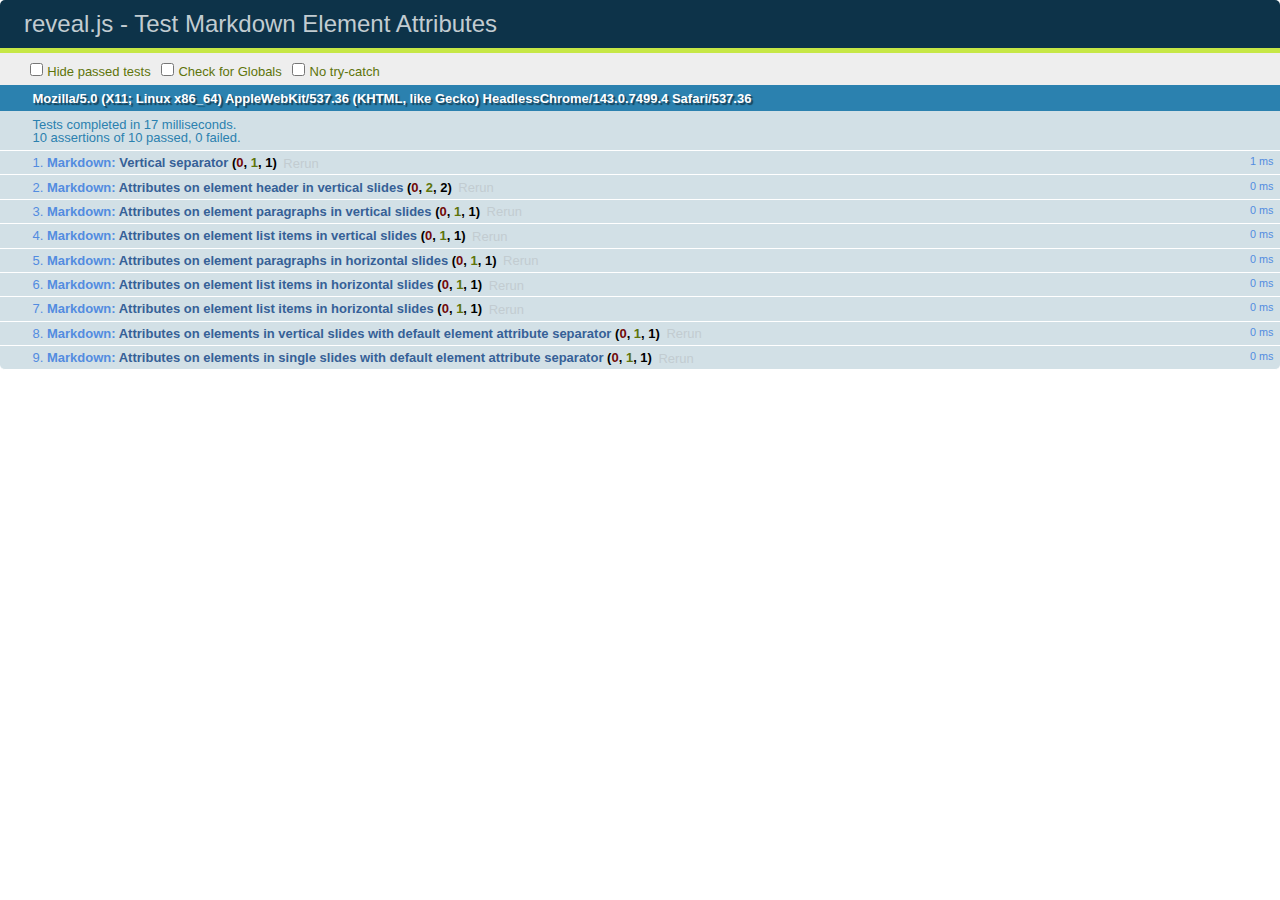
<file: test/test-markdown-element-attributes.html>
<!doctype html>
<html lang="en">

	<head>
		<meta charset="utf-8">

		<title>reveal.js - Test Markdown Element Attributes</title>

		<link rel="stylesheet" href="../css/reveal.css">
		<link rel="stylesheet" href="qunit-1.12.0.css">
	</head>

	<body style="overflow: auto;">

		<div id="qunit"></div>
		<div id="qunit-fixture"></div>

		<div class="reveal" style="display: none;">

			<div class="slides">

				<!-- <section data-markdown="example.md" data-separator="^\n\n\n" data-separator-vertical="^\n\n"></section> -->

				<!-- Slides are separated by newline + three dashes + newline, vertical slides identical but two dashes -->
				<section data-markdown data-separator="^\n---\n$" data-separator-vertical="^\n--\n$" data-element-attributes="{_\s*?([^}]+?)}">>
					<script type="text/template">
						## Slide 1.1
						<!-- {_class="fragment fade-out" data-fragment-index="1"} -->

						--

						## Slide 1.2
						<!-- {_class="fragment shrink"} -->

						Paragraph 1
						<!-- {_class="fragment grow"} -->

						Paragraph 2
						<!-- {_class="fragment grow"} -->

						- list item 1 <!-- {_class="fragment grow"} -->
						- list item 2 <!-- {_class="fragment grow"} -->
						- list item 3 <!-- {_class="fragment grow"} -->


						---

						## Slide 2


						Paragraph 1.2  
						multi-line <!-- {_class="fragment highlight-red"} -->

						Paragraph 2.2 <!-- {_class="fragment highlight-red"} -->

						Paragraph 2.3 <!-- {_class="fragment highlight-red"} -->

						Paragraph 2.4 <!-- {_class="fragment highlight-red"} -->

						- list item 1 <!-- {_class="fragment highlight-green"} -->
						- list item 2<!-- {_class="fragment highlight-green"} -->
						- list item 3<!-- {_class="fragment highlight-green"} -->
						- list item 4
						<!-- {_class="fragment highlight-green"} -->
						- list item 5<!-- {_class="fragment highlight-green"} -->

						Test

						![Example Picture](examples/assets/image2.png)
						<!-- {_class="reveal stretch"} -->

					</script>
				</section>



				<section 	data-markdown data-separator="^\n\n\n"
									data-separator-vertical="^\n\n"
									data-separator-notes="^Note:"
									data-charset="utf-8">
					<script type="text/template">
						# Test attributes in Markdown with default separator
						## Slide 1 Def <!-- .element: class="fragment highlight-red" data-fragment-index="1" -->


						## Slide 2 Def
						<!-- .element: class="fragment highlight-red" -->

					</script>
				</section>

				<section data-markdown>
				  <script type="text/template">
					## Hello world
					A paragraph
					<!-- .element: class="fragment highlight-blue" -->
				  </script>
				</section>

				<section data-markdown>
				  <script type="text/template">
					## Hello world

					Multiple  
					Line
					<!-- .element: class="fragment highlight-blue" -->
				  </script>
				</section>

				<section data-markdown>
				  <script type="text/template">
					## Hello world

					Test<!-- .element: class="fragment highlight-blue" -->

					More Test
				  </script>
				</section>


			</div>

		</div>

		<script src="../lib/js/head.min.js"></script>
		<script src="../js/reveal.js"></script>
		<script src="../plugin/markdown/marked.js"></script>
		<script src="../plugin/markdown/markdown.js"></script>
		<script src="qunit-1.12.0.js"></script>

		<script src="test-markdown-element-attributes.js"></script>

	</body>
</html>
</file>
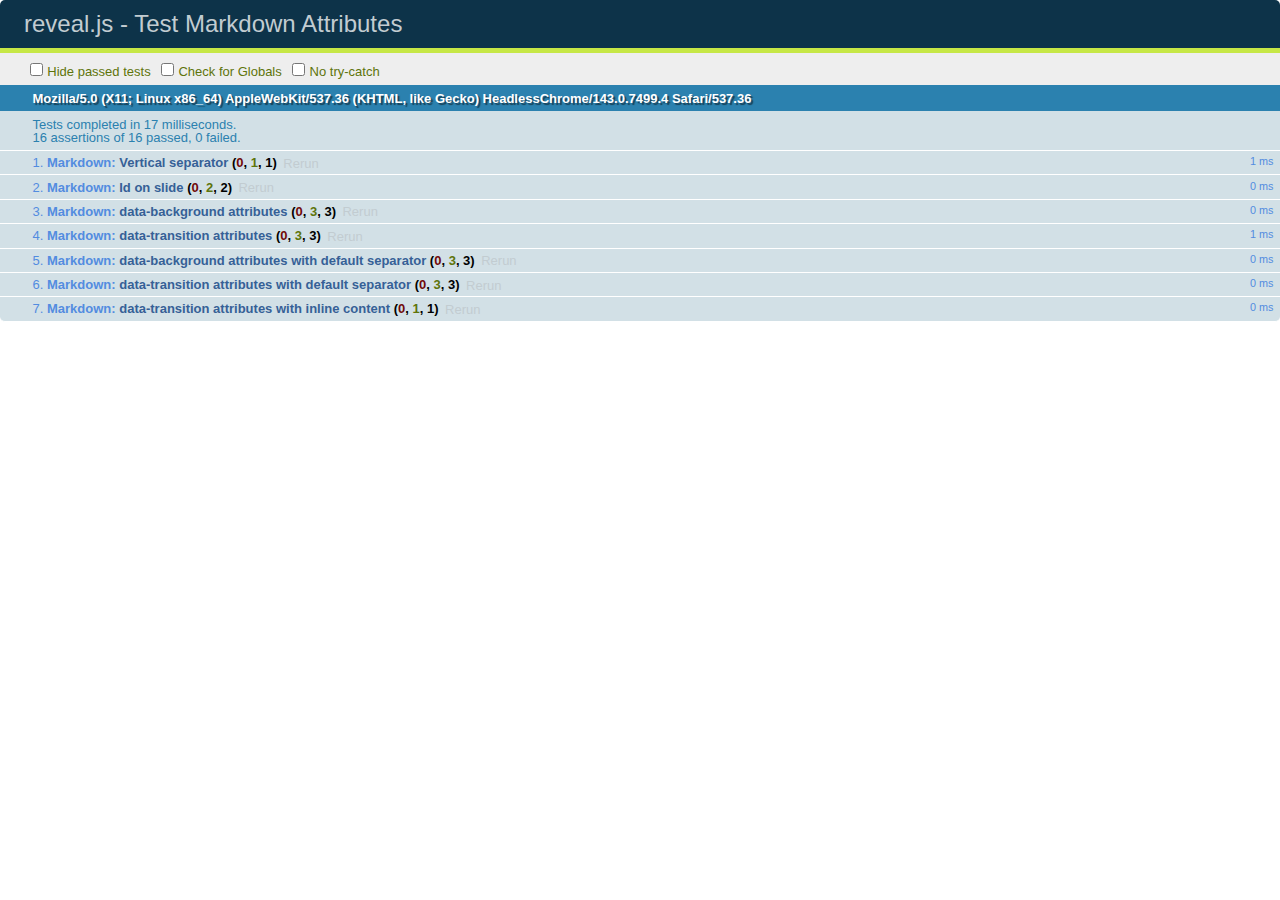
<file: test/test-markdown-slide-attributes.html>
<!doctype html>
<html lang="en">

	<head>
		<meta charset="utf-8">

		<title>reveal.js - Test Markdown Attributes</title>

		<link rel="stylesheet" href="../css/reveal.css">
		<link rel="stylesheet" href="qunit-1.12.0.css">
	</head>

	<body style="overflow: auto;">

		<div id="qunit"></div>
		<div id="qunit-fixture"></div>

		<div class="reveal" style="display: none;">

			<div class="slides">

				<!-- <section data-markdown="example.md" data-separator="^\n\n\n" data-separator-vertical="^\n\n"></section> -->

				<!-- Slides are separated by three lines, vertical slides by two lines, attributes are one any line starting with (spaces and) two dashes -->
				<section 	data-markdown data-separator="^\n\n\n"
									data-separator-vertical="^\n\n"
									data-separator-notes="^Note:"
									data-attributes="--\s(.*?)$"
									data-charset="utf-8">
					<script type="text/template">
						# Test attributes in Markdown
						## Slide 1



						## Slide 2
						<!-- -- id="slide2" data-transition="zoom" data-background="#A0C66B" -->


						## Slide 2.1
						<!-- -- data-background="#ff0000" data-transition="fade" -->


						## Slide 2.2
						[Link to Slide2](#/slide2)



						## Slide 3
						<!-- -- data-transition="zoom" data-background="#C6916B" -->



						## Slide 4
					</script>
				</section>

				<section 	data-markdown data-separator="^\n\n\n"
									data-separator-vertical="^\n\n"
									data-separator-notes="^Note:"
									data-charset="utf-8">
					<script type="text/template">
						# Test attributes in Markdown with default separator
						## Slide 1 Def



						## Slide 2 Def
						<!-- .slide: id="slide2def" data-transition="concave" data-background="#A7C66B" -->


						## Slide 2.1 Def
						<!-- .slide: data-background="#f70000" data-transition="page" -->


						## Slide 2.2 Def
						[Link to Slide2](#/slide2def)



						## Slide 3 Def
						<!-- .slide: data-transition="concave" data-background="#C7916B" -->



						## Slide 4
					</script>
				</section>

				<section data-markdown>
					<script type="text/template">
						<!-- .slide: data-background="#ff0000" -->
						## Hello world
					</script>
				</section>

				<section data-markdown>
					<script type="text/template">
						## Hello world
						<!-- .slide: data-background="#ff0000" -->
					</script>
				</section>

				<section data-markdown>
					<script type="text/template">
						## Hello world

						Test
						<!-- .slide: data-background="#ff0000" -->

						More Test
					</script>
				</section>

			</div>

		</div>

		<script src="../lib/js/head.min.js"></script>
		<script src="../js/reveal.js"></script>
		<script src="../plugin/markdown/marked.js"></script>
		<script src="../plugin/markdown/markdown.js"></script>
		<script src="qunit-1.12.0.js"></script>

		<script src="test-markdown-slide-attributes.js"></script>

	</body>
</html>
</file>
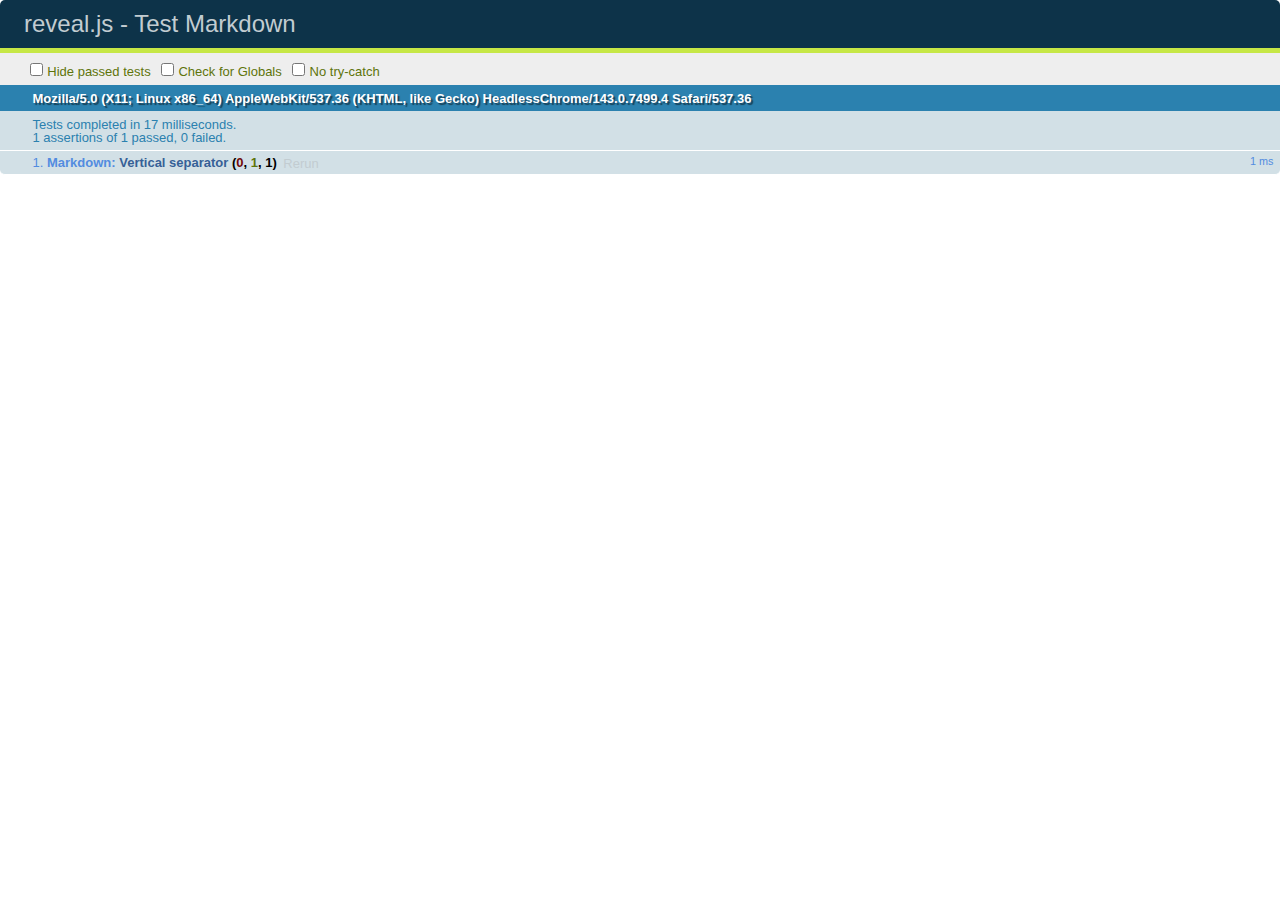
<file: test/test-markdown.html>
<!doctype html>
<html lang="en">

	<head>
		<meta charset="utf-8">

		<title>reveal.js - Test Markdown</title>

		<link rel="stylesheet" href="../css/reveal.css">
		<link rel="stylesheet" href="qunit-1.12.0.css">
	</head>

	<body style="overflow: auto;">

		<div id="qunit"></div>
  		<div id="qunit-fixture"></div>

		<div class="reveal" style="display: none;">

			<div class="slides">

				<!-- <section data-markdown="example.md" data-separator="^\n\n\n" data-separator-vertical="^\n\n"></section> -->

				<!-- Slides are separated by newline + three dashes + newline, vertical slides identical but two dashes -->
				<section data-markdown data-separator="^\n---\n$" data-separator-vertical="^\n--\n$">
					<script type="text/template">
						## Slide 1.1

						--

						## Slide 1.2

						---

						## Slide 2
					</script>
				</section>

			</div>

		</div>

		<script src="../lib/js/head.min.js"></script>
		<script src="../js/reveal.js"></script>
		<script src="../plugin/markdown/marked.js"></script>
		<script src="../plugin/markdown/markdown.js"></script>
		<script src="qunit-1.12.0.js"></script>

		<script src="test-markdown.js"></script>

	</body>
</html>
</file>
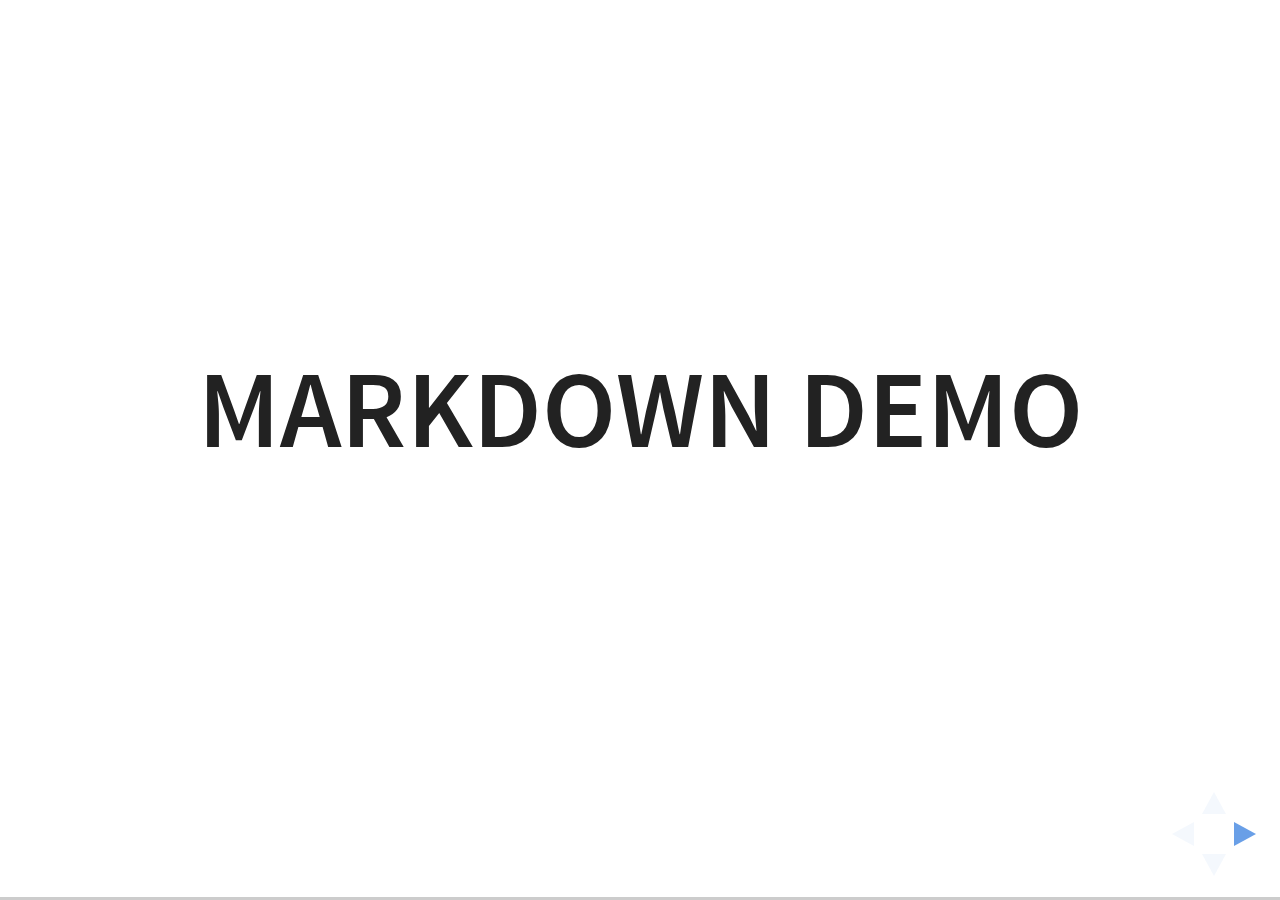
<file: plugin/markdown/example.html>
<!doctype html>
<html lang="en">

	<head>
		<meta charset="utf-8">

		<title>reveal.js - Markdown Demo</title>

		<link rel="stylesheet" href="../../css/reveal.css">
		<link rel="stylesheet" href="../../css/theme/white.css" id="theme">

        <link rel="stylesheet" href="../../lib/css/zenburn.css">
	</head>

	<body>

		<div class="reveal">

			<div class="slides">

                <!-- Use external markdown resource, separate slides by three newlines; vertical slides by two newlines -->
                <section data-markdown="example.md" data-separator="^\n\n\n" data-separator-vertical="^\n\n"></section>

                <!-- Slides are separated by three dashes (quick 'n dirty regular expression) -->
                <section data-markdown data-separator="---">
                    <script type="text/template">
                        ## Demo 1
                        Slide 1
                        ---
                        ## Demo 1
                        Slide 2
                        ---
                        ## Demo 1
                        Slide 3
                    </script>
                </section>

                <!-- Slides are separated by newline + three dashes + newline, vertical slides identical but two dashes -->
                <section data-markdown data-separator="^\n---\n$" data-separator-vertical="^\n--\n$">
                    <script type="text/template">
                        ## Demo 2
                        Slide 1.1

                        --

                        ## Demo 2
                        Slide 1.2

                        ---

                        ## Demo 2
                        Slide 2
                    </script>
                </section>

                <!-- No "extra" slides, since there are no separators defined (so they'll become horizontal rulers) -->
                <section data-markdown>
                    <script type="text/template">
                        A

                        ---

                        B

                        ---

                        C
                    </script>
                </section>

                <!-- Slide attributes -->
                <section data-markdown>
                    <script type="text/template">
                        <!-- .slide: data-background="#000000" -->
                        ## Slide attributes
                    </script>
                </section>

                <!-- Element attributes -->
                <section data-markdown>
                    <script type="text/template">
                        ## Element attributes
                        - Item 1 <!-- .element: class="fragment" data-fragment-index="2" -->
                        - Item 2 <!-- .element: class="fragment" data-fragment-index="1" -->
                    </script>
                </section>

                <!-- Code -->
                <section data-markdown>
                    <script type="text/template">
                        ```php
                        public function foo()
                        {
                            $foo = array(
                                'bar' => 'bar'
                            )
                        }
                        ```
                    </script>
                </section>

            </div>
		</div>

		<script src="../../lib/js/head.min.js"></script>
		<script src="../../js/reveal.js"></script>

		<script>

			Reveal.initialize({
				controls: true,
				progress: true,
				history: true,
				center: true,

				// Optional libraries used to extend on reveal.js
				dependencies: [
					{ src: '../../lib/js/classList.js', condition: function() { return !document.body.classList; } },
					{ src: 'marked.js', condition: function() { return !!document.querySelector( '[data-markdown]' ); } },
                    { src: 'markdown.js', condition: function() { return !!document.querySelector( '[data-markdown]' ); } },
                    { src: '../highlight/highlight.js', async: true, callback: function() { hljs.initHighlightingOnLoad(); } },
					{ src: '../notes/notes.js' }
				]
			});

		</script>

	</body>
</html>
</file>
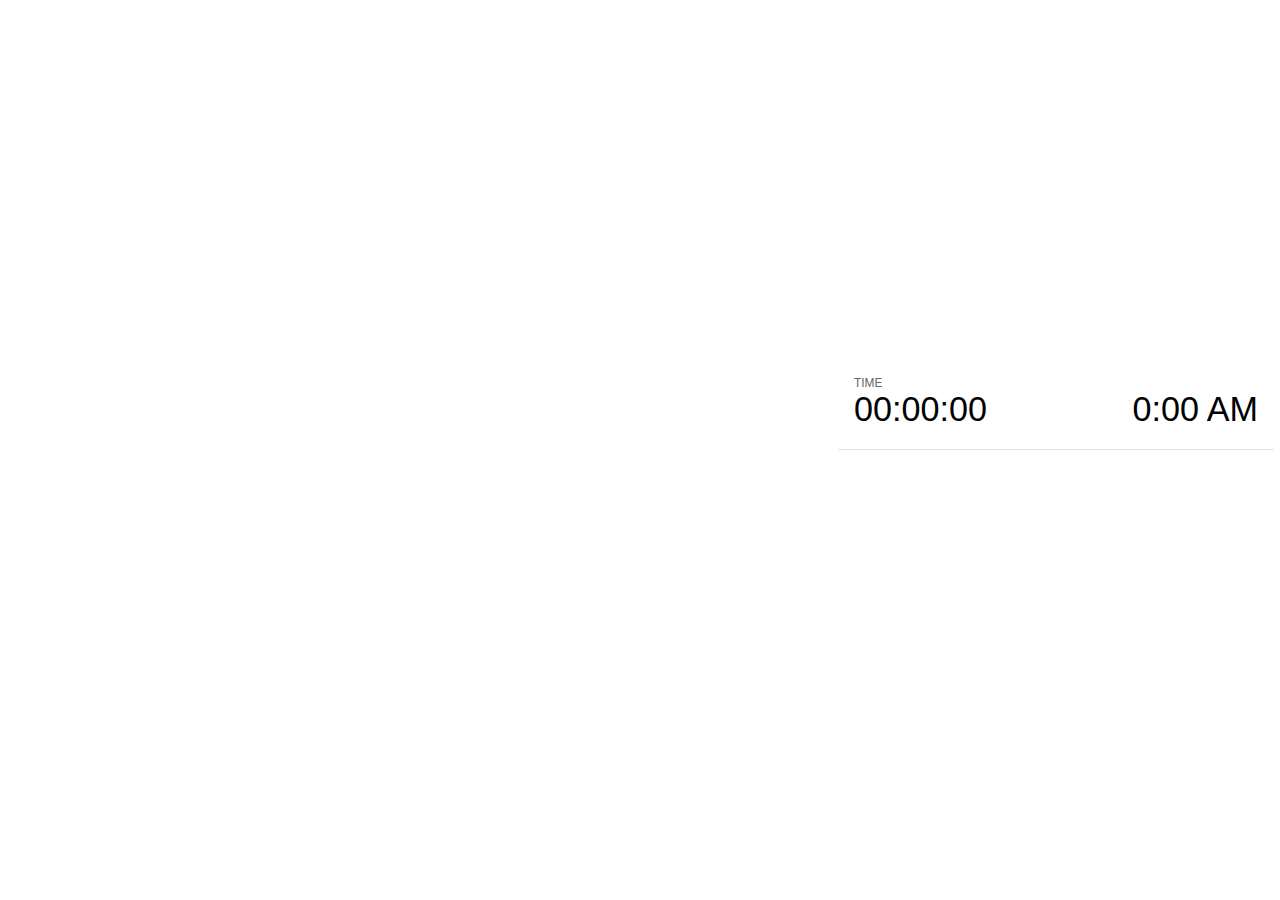
<file: plugin/notes/notes.html>
<!doctype html>
<html lang="en">
	<head>
		<meta charset="utf-8">

		<title>reveal.js - Slide Notes</title>

		<style>
			body {
				font-family: Helvetica;
			}

			#current-slide,
			#upcoming-slide,
			#speaker-controls {
				padding: 6px;
				box-sizing: border-box;
				-moz-box-sizing: border-box;
			}

			#current-slide iframe,
			#upcoming-slide iframe {
				width: 100%;
				height: 100%;
				border: 1px solid #ddd;
			}

			#current-slide .label,
			#upcoming-slide .label {
				position: absolute;
				top: 10px;
				left: 10px;
				font-weight: bold;
				font-size: 14px;
				z-index: 2;
				color: rgba( 255, 255, 255, 0.9 );
			}

			#current-slide {
				position: absolute;
				width: 65%;
				height: 100%;
				top: 0;
				left: 0;
				padding-right: 0;
			}

			#upcoming-slide {
				position: absolute;
				width: 35%;
				height: 40%;
				right: 0;
				top: 0;
			}

			#speaker-controls {
				position: absolute;
				top: 40%;
				right: 0;
				width: 35%;
				height: 60%;
				overflow: auto;

				font-size: 18px;
			}

				.speaker-controls-time.hidden,
				.speaker-controls-notes.hidden {
					display: none;
				}

				.speaker-controls-time .label,
				.speaker-controls-notes .label {
					text-transform: uppercase;
					font-weight: normal;
					font-size: 0.66em;
					color: #666;
					margin: 0;
				}

				.speaker-controls-time {
					border-bottom: 1px solid rgba( 200, 200, 200, 0.5 );
					margin-bottom: 10px;
					padding: 10px 16px;
					padding-bottom: 20px;
					cursor: pointer;
				}

				.speaker-controls-time .reset-button {
					opacity: 0;
					float: right;
					color: #666;
					text-decoration: none;
				}
				.speaker-controls-time:hover .reset-button {
					opacity: 1;
				}

				.speaker-controls-time .timer,
				.speaker-controls-time .clock {
					width: 50%;
					font-size: 1.9em;
				}

				.speaker-controls-time .timer {
					float: left;
				}

				.speaker-controls-time .clock {
					float: right;
					text-align: right;
				}

				.speaker-controls-time span.mute {
					color: #bbb;
				}

				.speaker-controls-notes {
					padding: 10px 16px;
				}

				.speaker-controls-notes .value {
					margin-top: 5px;
					line-height: 1.4;
					font-size: 1.2em;
				}

			.clear {
				clear: both;
			}

			@media screen and (max-width: 1080px) {
				#speaker-controls {
					font-size: 16px;
				}
			}

			@media screen and (max-width: 900px) {
				#speaker-controls {
					font-size: 14px;
				}
			}

			@media screen and (max-width: 800px) {
				#speaker-controls {
					font-size: 12px;
				}
			}

		</style>
	</head>

	<body>

		<div id="current-slide"></div>
		<div id="upcoming-slide"><span class="label">UPCOMING:</span></div>
		<div id="speaker-controls">
			<div class="speaker-controls-time">
				<h4 class="label">Time <span class="reset-button">Click to Reset</span></h4>
				<div class="clock">
					<span class="clock-value">0:00 AM</span>
				</div>
				<div class="timer">
					<span class="hours-value">00</span><span class="minutes-value">:00</span><span class="seconds-value">:00</span>
				</div>
				<div class="clear"></div>
			</div>

			<div class="speaker-controls-notes hidden">
				<h4 class="label">Notes</h4>
				<div class="value"></div>
			</div>
		</div>

		<script src="../../plugin/markdown/marked.js"></script>
		<script>

			(function() {

				var notes,
					notesValue,
					currentState,
					currentSlide,
					upcomingSlide,
					connected = false;

				window.addEventListener( 'message', function( event ) {

					var data = JSON.parse( event.data );

					// Messages sent by the notes plugin inside of the main window
					if( data && data.namespace === 'reveal-notes' ) {
						if( data.type === 'connect' ) {
							handleConnectMessage( data );
						}
						else if( data.type === 'state' ) {
							handleStateMessage( data );
						}
					}
					// Messages sent by the reveal.js inside of the current slide preview
					else if( data && data.namespace === 'reveal' ) {
						if( /ready/.test( data.eventName ) ) {
							// Send a message back to notify that the handshake is complete
							window.opener.postMessage( JSON.stringify({ namespace: 'reveal-notes', type: 'connected'} ), '*' );
						}
						else if( /slidechanged|fragmentshown|fragmenthidden|overviewshown|overviewhidden|paused|resumed/.test( data.eventName ) && currentState !== JSON.stringify( data.state ) ) {
							window.opener.postMessage( JSON.stringify({ method: 'setState', args: [ data.state ]} ), '*' );
						}
					}

				} );

				/**
				 * Called when the main window is trying to establish a
				 * connection.
				 */
				function handleConnectMessage( data ) {

					if( connected === false ) {
						connected = true;

						setupIframes( data );
						setupKeyboard();
						setupNotes();
						setupTimer();
					}

				}

				/**
				 * Called when the main window sends an updated state.
				 */
				function handleStateMessage( data ) {

					// Store the most recently set state to avoid circular loops
					// applying the same state
					currentState = JSON.stringify( data.state );

					// No need for updating the notes in case of fragment changes
					if ( data.notes ) {
						notes.classList.remove( 'hidden' );
						notesValue.style.whiteSpace = data.whitespace;
						if( data.markdown ) {
							notesValue.innerHTML = marked( data.notes );
						}
						else {
							notesValue.innerHTML = data.notes;
						}
					}
					else {
						notes.classList.add( 'hidden' );
					}

					// Update the note slides
					currentSlide.contentWindow.postMessage( JSON.stringify({ method: 'setState', args: [ data.state ] }), '*' );
					upcomingSlide.contentWindow.postMessage( JSON.stringify({ method: 'setState', args: [ data.state ] }), '*' );
					upcomingSlide.contentWindow.postMessage( JSON.stringify({ method: 'next' }), '*' );

				}

				// Limit to max one state update per X ms
				handleStateMessage = debounce( handleStateMessage, 200 );

				/**
				 * Forward keyboard events to the current slide window.
				 * This enables keyboard events to work even if focus
				 * isn't set on the current slide iframe.
				 */
				function setupKeyboard() {

					document.addEventListener( 'keydown', function( event ) {
						currentSlide.contentWindow.postMessage( JSON.stringify({ method: 'triggerKey', args: [ event.keyCode ] }), '*' );
					} );

				}

				/**
				 * Creates the preview iframes.
				 */
				function setupIframes( data ) {

					var params = [
						'receiver',
						'progress=false',
						'history=false',
						'transition=none',
						'autoSlide=0',
						'backgroundTransition=none'
					].join( '&' );

					var hash = '#/' + data.state.indexh + '/' + data.state.indexv;
					var currentURL = data.url + '?' + params + '&postMessageEvents=true' + hash;
					var upcomingURL = data.url + '?' + params + '&controls=false' + hash;

					currentSlide = document.createElement( 'iframe' );
					currentSlide.setAttribute( 'width', 1280 );
					currentSlide.setAttribute( 'height', 1024 );
					currentSlide.setAttribute( 'src', currentURL );
					document.querySelector( '#current-slide' ).appendChild( currentSlide );

					upcomingSlide = document.createElement( 'iframe' );
					upcomingSlide.setAttribute( 'width', 640 );
					upcomingSlide.setAttribute( 'height', 512 );
					upcomingSlide.setAttribute( 'src', upcomingURL );
					document.querySelector( '#upcoming-slide' ).appendChild( upcomingSlide );

				}

				/**
				 * Setup the notes UI.
				 */
				function setupNotes() {

					notes = document.querySelector( '.speaker-controls-notes' );
					notesValue = document.querySelector( '.speaker-controls-notes .value' );

				}

				/**
				 * Create the timer and clock and start updating them
				 * at an interval.
				 */
				function setupTimer() {

					var start = new Date(),
						timeEl = document.querySelector( '.speaker-controls-time' ),
						clockEl = timeEl.querySelector( '.clock-value' ),
						hoursEl = timeEl.querySelector( '.hours-value' ),
						minutesEl = timeEl.querySelector( '.minutes-value' ),
						secondsEl = timeEl.querySelector( '.seconds-value' );

					function _updateTimer() {

						var diff, hours, minutes, seconds,
							now = new Date();

						diff = now.getTime() - start.getTime();
						hours = Math.floor( diff / ( 1000 * 60 * 60 ) );
						minutes = Math.floor( ( diff / ( 1000 * 60 ) ) % 60 );
						seconds = Math.floor( ( diff / 1000 ) % 60 );

						clockEl.innerHTML = now.toLocaleTimeString( 'en-US', { hour12: true, hour: '2-digit', minute:'2-digit' } );
						hoursEl.innerHTML = zeroPadInteger( hours );
						hoursEl.className = hours > 0 ? '' : 'mute';
						minutesEl.innerHTML = ':' + zeroPadInteger( minutes );
						minutesEl.className = minutes > 0 ? '' : 'mute';
						secondsEl.innerHTML = ':' + zeroPadInteger( seconds );

					}

					// Update once directly
					_updateTimer();

					// Then update every second
					setInterval( _updateTimer, 1000 );

					timeEl.addEventListener( 'click', function() {
						start = new Date();
						_updateTimer();
						return false;
					} );

				}

				function zeroPadInteger( num ) {

					var str = '00' + parseInt( num );
					return str.substring( str.length - 2 );

				}

				/**
				 * Limits the frequency at which a function can be called.
				 */
				function debounce( fn, ms ) {

					var lastTime = 0,
						timeout;

					return function() {

						var args = arguments;
						var context = this;

						clearTimeout( timeout );

						var timeSinceLastCall = Date.now() - lastTime;
						if( timeSinceLastCall > ms ) {
							fn.apply( context, args );
							lastTime = Date.now();
						}
						else {
							timeout = setTimeout( function() {
								fn.apply( context, args );
								lastTime = Date.now();
							}, ms - timeSinceLastCall );
						}

					}

				}

			})();

		</script>
	</body>
</html>
</file>
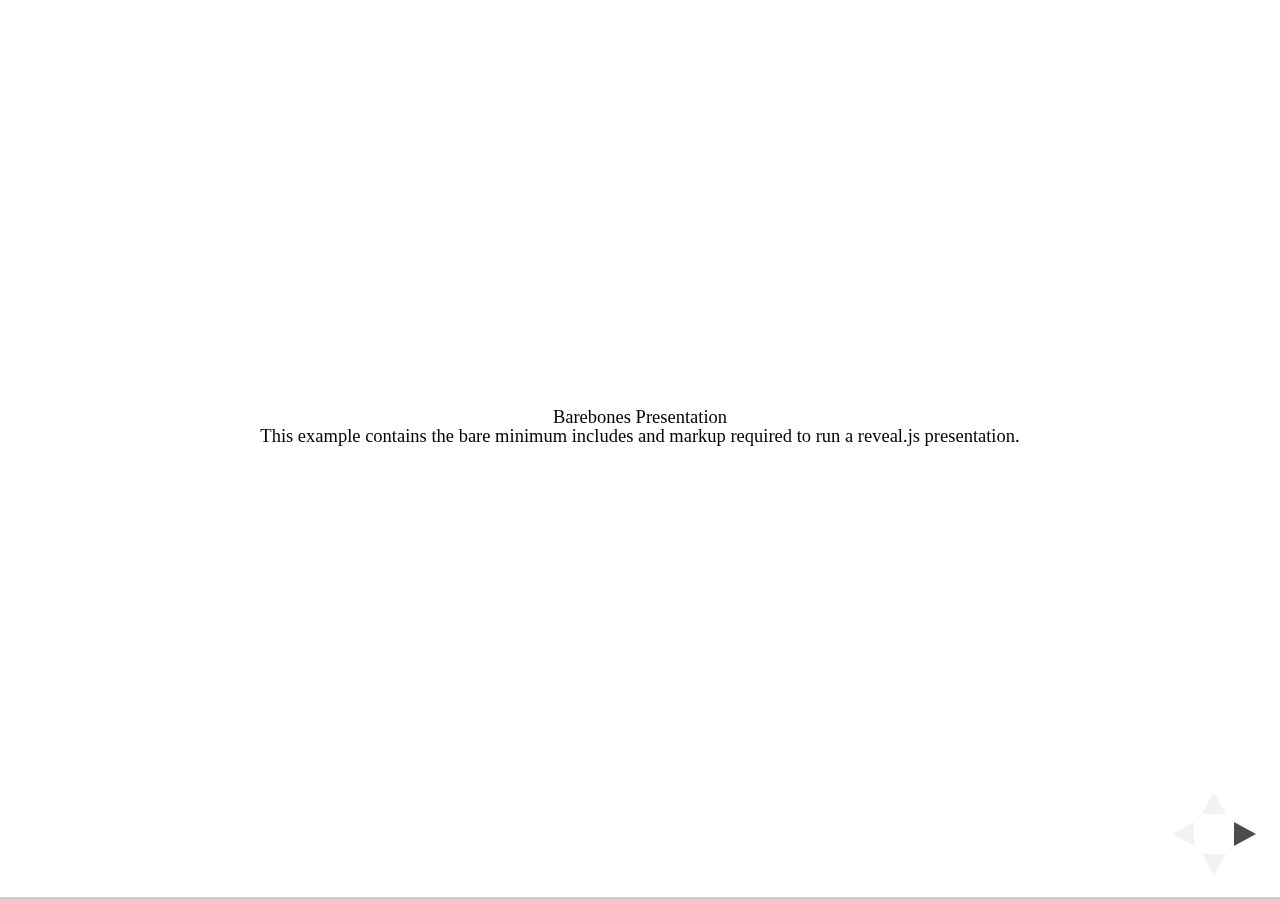
<file: test/examples/barebones.html>
<!doctype html>
<html lang="en">

	<head>
		<meta charset="utf-8">

		<title>reveal.js - Barebones</title>

		<link rel="stylesheet" href="../../css/reveal.css">
	</head>

	<body>

		<div class="reveal">

			<div class="slides">

				<section>
					<h2>Barebones Presentation</h2>
					<p>This example contains the bare minimum includes and markup required to run a reveal.js presentation.</p>
				</section>

				<section>
					<h2>No Theme</h2>
					<p>There's no theme included, so it will fall back on browser defaults.</p>
				</section>

			</div>

		</div>

		<script src="../../js/reveal.js"></script>

		<script>

			Reveal.initialize();

		</script>

	</body>
</html>
</file>
<file: css/theme/white.css>
/**
 * White theme for reveal.js. This is the opposite of the 'black' theme.
 *
 * Copyright (C) 2015 Hakim El Hattab, http://hakim.se
 */
@import url(../../lib/font/source-sans-pro/source-sans-pro.css);
section.has-dark-background, section.has-dark-background h1, section.has-dark-background h2, section.has-dark-background h3, section.has-dark-background h4, section.has-dark-background h5, section.has-dark-background h6 {
  color: #fff; }

/*********************************************
 * GLOBAL STYLES
 *********************************************/
body {
  background: #fff;
  background-color: #fff; }

.reveal {
  font-family: "Source Sans Pro", Helvetica, sans-serif;
  font-size: 38px;
  font-weight: normal;
  color: #222; }

::selection {
  color: #fff;
  background: #98bdef;
  text-shadow: none; }

.reveal .slides > section,
.reveal .slides > section > section {
  line-height: 1.3;
  font-weight: inherit; }

/*********************************************
 * HEADERS
 *********************************************/
.reveal h1,
.reveal h2,
.reveal h3,
.reveal h4,
.reveal h5,
.reveal h6 {
  margin: 0 0 20px 0;
  color: #222;
  font-family: "Source Sans Pro", Helvetica, sans-serif;
  font-weight: 600;
  line-height: 1.2;
  letter-spacing: normal;
  text-transform: uppercase;
  text-shadow: none;
  word-wrap: break-word; }

.reveal h1 {
  font-size: 2.5em; }

.reveal h2 {
  font-size: 1.6em; }

.reveal h3 {
  font-size: 1.3em; }

.reveal h4 {
  font-size: 1em; }

.reveal h1 {
  text-shadow: none; }

/*********************************************
 * OTHER
 *********************************************/
.reveal p {
  margin: 20px 0;
  line-height: 1.3; }

/* Ensure certain elements are never larger than the slide itself */
.reveal img,
.reveal video,
.reveal iframe {
  max-width: 95%;
  max-height: 95%; }

.reveal strong,
.reveal b {
  font-weight: bold; }

.reveal em {
  font-style: italic; }

.reveal ol,
.reveal dl,
.reveal ul {
  display: inline-block;
  text-align: left;
  margin: 0 0 0 1em; }

.reveal ol {
  list-style-type: decimal; }

.reveal ul {
  list-style-type: disc; }

.reveal ul ul {
  list-style-type: square; }

.reveal ul ul ul {
  list-style-type: circle; }

.reveal ul ul,
.reveal ul ol,
.reveal ol ol,
.reveal ol ul {
  display: block;
  margin-left: 40px; }

.reveal dt {
  font-weight: bold; }

.reveal dd {
  margin-left: 40px; }

.reveal q,
.reveal blockquote {
  quotes: none; }

.reveal blockquote {
  display: block;
  position: relative;
  width: 70%;
  margin: 20px auto;
  padding: 5px;
  font-style: italic;
  background: rgba(255, 255, 255, 0.05);
  box-shadow: 0px 0px 2px rgba(0, 0, 0, 0.2); }

.reveal blockquote p:first-child,
.reveal blockquote p:last-child {
  display: inline-block; }

.reveal q {
  font-style: italic; }

.reveal pre {
  display: block;
  position: relative;
  width: 90%;
  margin: 20px auto;
  text-align: left;
  font-size: 0.55em;
  font-family: monospace;
  line-height: 1.2em;
  word-wrap: break-word;
  box-shadow: 0px 0px 6px rgba(0, 0, 0, 0.3); }

.reveal code {
  font-family: monospace; }

.reveal pre code {
  display: block;
  padding: 5px;
  overflow: auto;
  max-height: 400px;
  word-wrap: normal; }

.reveal table {
  margin: auto;
  border-collapse: collapse;
  border-spacing: 0; }

.reveal table th {
  font-weight: bold; }

.reveal table th,
.reveal table td {
  text-align: left;
  padding: 0.2em 0.5em 0.2em 0.5em;
  border-bottom: 1px solid; }

.reveal table th[align="center"],
.reveal table td[align="center"] {
  text-align: center; }

.reveal table th[align="right"],
.reveal table td[align="right"] {
  text-align: right; }

.reveal table tr:last-child td {
  border-bottom: none; }

.reveal sup {
  vertical-align: super; }

.reveal sub {
  vertical-align: sub; }

.reveal small {
  display: inline-block;
  font-size: 0.6em;
  line-height: 1.2em;
  vertical-align: top; }

.reveal small * {
  vertical-align: top; }

/*********************************************
 * LINKS
 *********************************************/
.reveal a {
  color: #2a76dd;
  text-decoration: none;
  -webkit-transition: color 0.15s ease;
  -moz-transition: color 0.15s ease;
  transition: color 0.15s ease; }

.reveal a:hover {
  color: #6ca0e8;
  text-shadow: none;
  border: none; }

.reveal .roll span:after {
  color: #fff;
  background: #1a53a1; }

/*********************************************
 * IMAGES
 *********************************************/
.reveal section img {
  margin: 15px 0px;
  background: rgba(255, 255, 255, 0.12);
  border: 4px solid #222;
  box-shadow: 0 0 10px rgba(0, 0, 0, 0.15); }

.reveal section img.plain {
  border: 0;
  box-shadow: none; }

.reveal a img {
  -webkit-transition: all 0.15s linear;
  -moz-transition: all 0.15s linear;
  transition: all 0.15s linear; }

.reveal a:hover img {
  background: rgba(255, 255, 255, 0.2);
  border-color: #2a76dd;
  box-shadow: 0 0 20px rgba(0, 0, 0, 0.55); }

/*********************************************
 * NAVIGATION CONTROLS
 *********************************************/
.reveal .controls .navigate-left,
.reveal .controls .navigate-left.enabled {
  border-right-color: #2a76dd; }

.reveal .controls .navigate-right,
.reveal .controls .navigate-right.enabled {
  border-left-color: #2a76dd; }

.reveal .controls .navigate-up,
.reveal .controls .navigate-up.enabled {
  border-bottom-color: #2a76dd; }

.reveal .controls .navigate-down,
.reveal .controls .navigate-down.enabled {
  border-top-color: #2a76dd; }

.reveal .controls .navigate-left.enabled:hover {
  border-right-color: #6ca0e8; }

.reveal .controls .navigate-right.enabled:hover {
  border-left-color: #6ca0e8; }

.reveal .controls .navigate-up.enabled:hover {
  border-bottom-color: #6ca0e8; }

.reveal .controls .navigate-down.enabled:hover {
  border-top-color: #6ca0e8; }

/*********************************************
 * PROGRESS BAR
 *********************************************/
.reveal .progress {
  background: rgba(0, 0, 0, 0.2); }

.reveal .progress span {
  background: #2a76dd;
  -webkit-transition: width 800ms cubic-bezier(0.26, 0.86, 0.44, 0.985);
  -moz-transition: width 800ms cubic-bezier(0.26, 0.86, 0.44, 0.985);
  transition: width 800ms cubic-bezier(0.26, 0.86, 0.44, 0.985); }
</file>
<file: lib/css/zenburn.css>
/*
Zenburn style from voldmar.ru (c) Vladimir Epifanov <voldmar@voldmar.ru>
based on dark.css by Ivan Sagalaev
*/

.hljs {
  display: block;
  overflow-x: auto;
  padding: 0.5em;
  background: #3f3f3f;
  color: #dcdcdc;
  -webkit-text-size-adjust: none;
}

.hljs-keyword,
.hljs-tag,
.css .hljs-class,
.css .hljs-id,
.lisp .hljs-title,
.nginx .hljs-title,
.hljs-request,
.hljs-status,
.clojure .hljs-attribute {
  color: #e3ceab;
}

.django .hljs-template_tag,
.django .hljs-variable,
.django .hljs-filter .hljs-argument {
  color: #dcdcdc;
}

.hljs-number,
.hljs-date {
  color: #8cd0d3;
}

.dos .hljs-envvar,
.dos .hljs-stream,
.hljs-variable,
.apache .hljs-sqbracket,
.hljs-name {
  color: #efdcbc;
}

.dos .hljs-flow,
.diff .hljs-change,
.python .exception,
.python .hljs-built_in,
.hljs-literal,
.tex .hljs-special {
  color: #efefaf;
}

.diff .hljs-chunk,
.hljs-subst {
  color: #8f8f8f;
}

.dos .hljs-keyword,
.hljs-decorator,
.hljs-title,
.hljs-type,
.diff .hljs-header,
.ruby .hljs-class .hljs-parent,
.apache .hljs-tag,
.nginx .hljs-built_in,
.tex .hljs-command,
.hljs-prompt {
  color: #efef8f;
}

.dos .hljs-winutils,
.ruby .hljs-symbol,
.ruby .hljs-symbol .hljs-string,
.ruby .hljs-string {
  color: #dca3a3;
}

.diff .hljs-deletion,
.hljs-string,
.hljs-tag .hljs-value,
.hljs-preprocessor,
.hljs-pragma,
.hljs-built_in,
.smalltalk .hljs-class,
.smalltalk .hljs-localvars,
.smalltalk .hljs-array,
.css .hljs-rule .hljs-value,
.hljs-attr_selector,
.hljs-pseudo,
.apache .hljs-cbracket,
.tex .hljs-formula,
.coffeescript .hljs-attribute {
  color: #cc9393;
}

.hljs-shebang,
.diff .hljs-addition,
.hljs-comment,
.hljs-annotation,
.hljs-pi,
.hljs-doctype {
  color: #7f9f7f;
}

.coffeescript .javascript,
.javascript .xml,
.tex .hljs-formula,
.xml .javascript,
.xml .vbscript,
.xml .css,
.xml .hljs-cdata {
  opacity: 0.5;
}
</file>
<file: test/qunit-1.12.0.css>
/**
 * QUnit v1.12.0 - A JavaScript Unit Testing Framework
 *
 * http://qunitjs.com
 *
 * Copyright 2012 jQuery Foundation and other contributors
 * Released under the MIT license.
 * http://jquery.org/license
 */

/** Font Family and Sizes */

#qunit-tests, #qunit-header, #qunit-banner, #qunit-testrunner-toolbar, #qunit-userAgent, #qunit-testresult {
	font-family: "Helvetica Neue Light", "HelveticaNeue-Light", "Helvetica Neue", Calibri, Helvetica, Arial, sans-serif;
}

#qunit-testrunner-toolbar, #qunit-userAgent, #qunit-testresult, #qunit-tests li { font-size: small; }
#qunit-tests { font-size: smaller; }


/** Resets */

#qunit-tests, #qunit-header, #qunit-banner, #qunit-userAgent, #qunit-testresult, #qunit-modulefilter {
	margin: 0;
	padding: 0;
}


/** Header */

#qunit-header {
	padding: 0.5em 0 0.5em 1em;

	color: #8699a4;
	background-color: #0d3349;

	font-size: 1.5em;
	line-height: 1em;
	font-weight: normal;

	border-radius: 5px 5px 0 0;
	-moz-border-radius: 5px 5px 0 0;
	-webkit-border-top-right-radius: 5px;
	-webkit-border-top-left-radius: 5px;
}

#qunit-header a {
	text-decoration: none;
	color: #c2ccd1;
}

#qunit-header a:hover,
#qunit-header a:focus {
	color: #fff;
}

#qunit-testrunner-toolbar label {
	display: inline-block;
	padding: 0 .5em 0 .1em;
}

#qunit-banner {
	height: 5px;
}

#qunit-testrunner-toolbar {
	padding: 0.5em 0 0.5em 2em;
	color: #5E740B;
	background-color: #eee;
	overflow: hidden;
}

#qunit-userAgent {
	padding: 0.5em 0 0.5em 2.5em;
	background-color: #2b81af;
	color: #fff;
	text-shadow: rgba(0, 0, 0, 0.5) 2px 2px 1px;
}

#qunit-modulefilter-container {
	float: right;
}

/** Tests: Pass/Fail */

#qunit-tests {
	list-style-position: inside;
}

#qunit-tests li {
	padding: 0.4em 0.5em 0.4em 2.5em;
	border-bottom: 1px solid #fff;
	list-style-position: inside;
}

#qunit-tests.hidepass li.pass, #qunit-tests.hidepass li.running  {
	display: none;
}

#qunit-tests li strong {
	cursor: pointer;
}

#qunit-tests li a {
	padding: 0.5em;
	color: #c2ccd1;
	text-decoration: none;
}
#qunit-tests li a:hover,
#qunit-tests li a:focus {
	color: #000;
}

#qunit-tests li .runtime {
	float: right;
	font-size: smaller;
}

.qunit-assert-list {
	margin-top: 0.5em;
	padding: 0.5em;

	background-color: #fff;

	border-radius: 5px;
	-moz-border-radius: 5px;
	-webkit-border-radius: 5px;
}

.qunit-collapsed {
	display: none;
}

#qunit-tests table {
	border-collapse: collapse;
	margin-top: .2em;
}

#qunit-tests th {
	text-align: right;
	vertical-align: top;
	padding: 0 .5em 0 0;
}

#qunit-tests td {
	vertical-align: top;
}

#qunit-tests pre {
	margin: 0;
	white-space: pre-wrap;
	word-wrap: break-word;
}

#qunit-tests del {
	background-color: #e0f2be;
	color: #374e0c;
	text-decoration: none;
}

#qunit-tests ins {
	background-color: #ffcaca;
	color: #500;
	text-decoration: none;
}

/*** Test Counts */

#qunit-tests b.counts                       { color: black; }
#qunit-tests b.passed                       { color: #5E740B; }
#qunit-tests b.failed                       { color: #710909; }

#qunit-tests li li {
	padding: 5px;
	background-color: #fff;
	border-bottom: none;
	list-style-position: inside;
}

/*** Passing Styles */

#qunit-tests li li.pass {
	color: #3c510c;
	background-color: #fff;
	border-left: 10px solid #C6E746;
}

#qunit-tests .pass                          { color: #528CE0; background-color: #D2E0E6; }
#qunit-tests .pass .test-name               { color: #366097; }

#qunit-tests .pass .test-actual,
#qunit-tests .pass .test-expected           { color: #999999; }

#qunit-banner.qunit-pass                    { background-color: #C6E746; }

/*** Failing Styles */

#qunit-tests li li.fail {
	color: #710909;
	background-color: #fff;
	border-left: 10px solid #EE5757;
	white-space: pre;
}

#qunit-tests > li:last-child {
	border-radius: 0 0 5px 5px;
	-moz-border-radius: 0 0 5px 5px;
	-webkit-border-bottom-right-radius: 5px;
	-webkit-border-bottom-left-radius: 5px;
}

#qunit-tests .fail                          { color: #000000; background-color: #EE5757; }
#qunit-tests .fail .test-name,
#qunit-tests .fail .module-name             { color: #000000; }

#qunit-tests .fail .test-actual             { color: #EE5757; }
#qunit-tests .fail .test-expected           { color: green;   }

#qunit-banner.qunit-fail                    { background-color: #EE5757; }


/** Result */

#qunit-testresult {
	padding: 0.5em 0.5em 0.5em 2.5em;

	color: #2b81af;
	background-color: #D2E0E6;

	border-bottom: 1px solid white;
}
#qunit-testresult .module-name {
	font-weight: bold;
}

/** Fixture */

#qunit-fixture {
	position: absolute;
	top: -10000px;
	left: -10000px;
	width: 1000px;
	height: 1000px;
}
</file>
